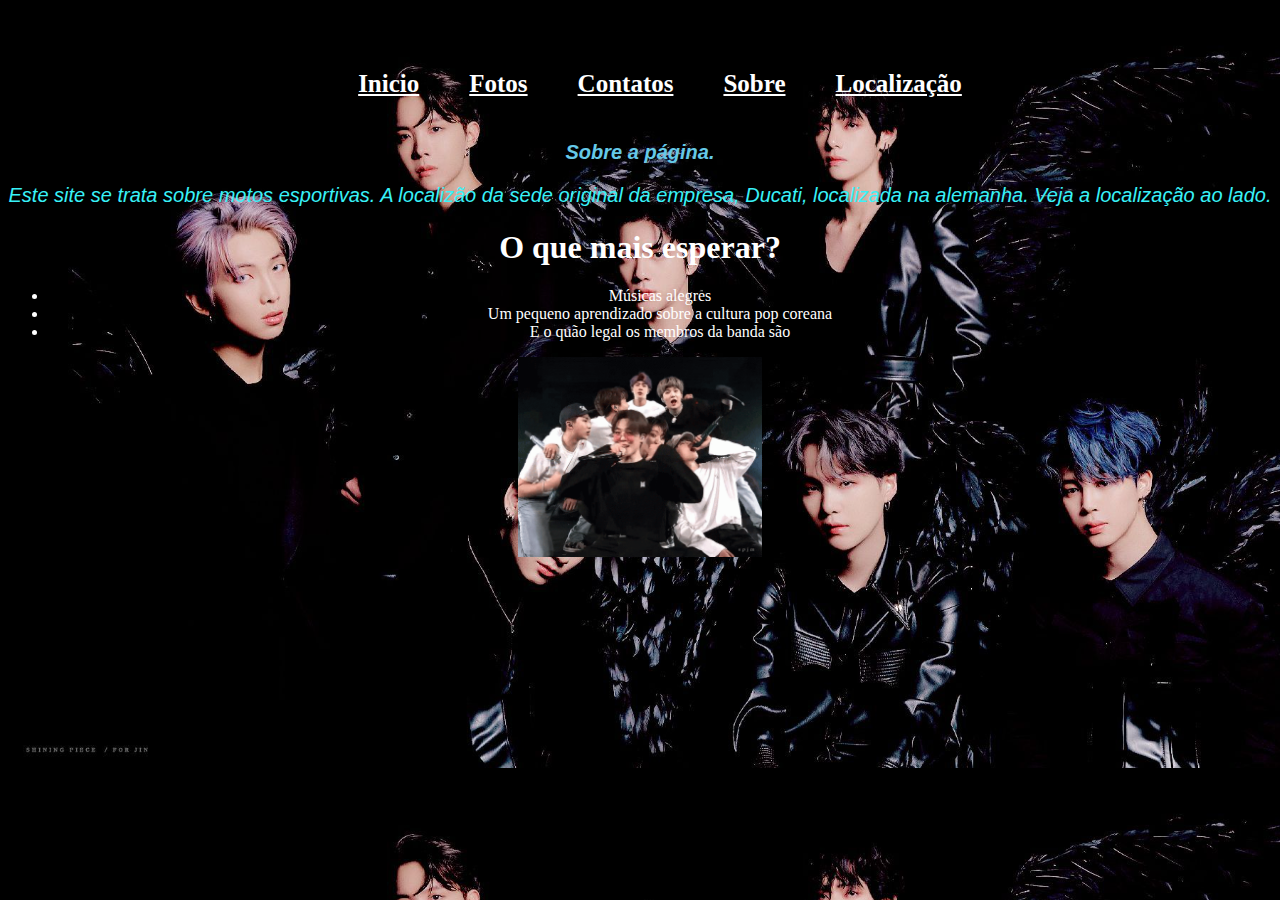
<file: bianca/eh ele/SOBRE.html>
<HTML>
<HEAD>
    <link rel="stylesheet" href="./src/css/estilos.css">
<TITLE> O início </TITLE>
</HEAD>
<CENTER>
    <body>
        <body background="./src/imagens/fundo.jpg">
        <header class="cabecalho">
        
            
            <nav>
                <ul class="menu">
       
    <li><a href="INDEX.html"> Inicio </a></li>
    <li><a href="FOTOS.html"> Fotos </a></li>
    <li><a href="CONTATOS.html"> Contatos</a></li>
    <li><a href="SOBRE.html"> Sobre </a></li>
    <li> <a href="localizacao.html"> Localização</a></li>
    </ul>
    </nav>
    
    </header>
<h1 class="sendo-sobre"> Sobre a página. </h1>

    <style>
        P{ 
            text-align: center;
            font-family: Impact, Haettenschweiler, 'Arial Narrow Bold', sans-serif;
            color:rgb(56, 242, 248);
            background-color: rgba(98, 12, 21, 0);
            font-style: italic;
            font-size: 20px;
        }
    </style>
    <P> Este site se trata sobre motos esportivas. A localizão da sede original da empresa, Ducati, localizada na alemanha. Veja a localização ao lado. </P>
    <H1 class="etitlo"> O que mais esperar?</H1>

    <ul>
        <li class="corzinha">Músicas alegres</li>
        <li class="corzinha">Um pequeno aprendizado sobre a cultura pop coreana</li>
        <li class="corzinha">E o quão legal os membros da banda são</li>
      </ul>




<img src="./src/imagens/bts.gif" height="200px">
</BODY>
</HTML>
</file>
<file: bianca/eh ele/src/css/estilos.css>
body {
    font-family: 'Poppins'; 
   }
   
   .cabecalho {
    display: flex;
    justify-content: space-between;
    padding: 30px;
    max-width: fit-content;
   }
   
   .imagem-fundo {
    background-color: hsl(192, 100%, 20%);
    position: absolute;
    z-index: -1;
    height: 110vh;
    width: 100vw;
    overflow: hidden;
    display: flex;
    justify-content: center;
   }

   .imagem-fundo .imagem {
    height: 112vh;
    width: 100vw;
   }

   .imagem-fundo::after {
    content: "";
    height: 100vh;
    width: 110vw;
    position: absolute;
    top: 0;
    left: 0;
    background: rgb(0,0,0);
    background: linear-gradient(90deg, rgba(0,0,0,1) 15%, rgba(0,0,0,0.7105217086834734) 50%, rgba(0,0,0,1) 85%);
   }



   .cabecalho .menu {
    display: flex;
    align-items: center;
    height: 100%;
   }

   .cabecalho nav li a {
    font-weight: bold;
    color: #ffffff;
    font-size: 25px;
    padding: 10px 25px;
    border-radius: 50px;
    transition: 0.3s;
   }

   .cabecalho nav li a:hover {
    background-color: rgb(73, 28, 94)
   }



   .container {
    max-width: 1440px;
    margin: 0 auto;
    display: flex;
    align-items: center;
    height: calc(100vh - 132px);
    padding: 0 30px 30px;
   }
   


   .texto {
    
        text-align: center;
        font-family: Impact, Haettenschweiler, 'Arial Narrow Bold', sans-serif;
        color:rgb(22, 222, 15);
        background-color: rgba(42, 15, 15, 0);
        font-style: italic;
        font-size: 20px;
   }

   .intro {
    text-align: center;
    font-family: Impact, Haettenschweiler, 'Arial Narrow Bold', sans-serif;
    color:rgb(119, 25, 143);
    background-color: rgba(42, 15, 15, 0);
    font-style: italic;
    font-size: 20px;

   }

   .inte {
    text-align: center;
    font-family: Impact, Haettenschweiler, 'Arial Narrow Bold', sans-serif;
    color:rgb(12, 119, 12);
    background-color: rgba(42, 15, 15, 0);
    font-style: italic;
    font-size: 20px;}
   
   .fato {
    text-align: center;
    font-family: Impact, 'Poppins', 'Arial Narrow Bold', sans-serif;
    color:rgb(12, 103, 119);
    background-color: rgba(42, 15, 15, 0);
    font-style: italic;
    font-size: 20px;
   }

   .corzinha {
    color: #ffffff;
   }

   .etitlo {
    color: #ffffff;
   }
   


   .brabo {
    text-align: center;
    font-family: Impact, Haettenschweiler, 'Arial Narrow Bold', sans-serif;
    color:rgb(12, 89, 119);
    background-color: rgba(42, 15, 15, 0);
    font-style: italic;
    font-size: 20px;

   }
   
   .meu-insta {
    text-align: center;
    font-family: Impact, Haettenschweiler, 'Arial Narrow Bold', sans-serif;
    color:rgb(125, 124, 134);
    background-color: rgba(42, 15, 15, 0);
    font-style: italic;
    font-size: 20px;
   }

   .sendo-sobre {
    text-align: center;
    font-family: Impact, Haettenschweiler, 'Arial Narrow Bold', sans-serif;
    color:rgb(101, 201, 232);
    background-color: rgba(42, 15, 15, 0);
    font-style: italic;
    font-size: 20px;
   }

   .texto-images {
    text-align: center;
    font-family: Impact, Haettenschweiler, 'Arial Narrow Bold', sans-serif;
    color:rgb(177, 174, 209);
    background-color: rgba(42, 15, 15, 0);
    font-style: italic;
    font-size: 20px;
   }

   .aviso {
    text-align: center;
    font-family: Impact, Haettenschweiler, 'Arial Narrow Bold', sans-serif;
    color:rgb(12, 119, 37);
    background-color: rgba(42, 15, 15, 0);
    font-style: italic;
    font-size: 20px;
   }

   .motos { 
    text-align: center;
    font-family: Impact, Haettenschweiler, 'Arial Narrow Bold', sans-serif;
    color:rgb(94, 10, 84);
    background-color: rgba(98, 12, 21, 0.065);
    font-style: italic;
    font-size: 20px; 
}
</file>
